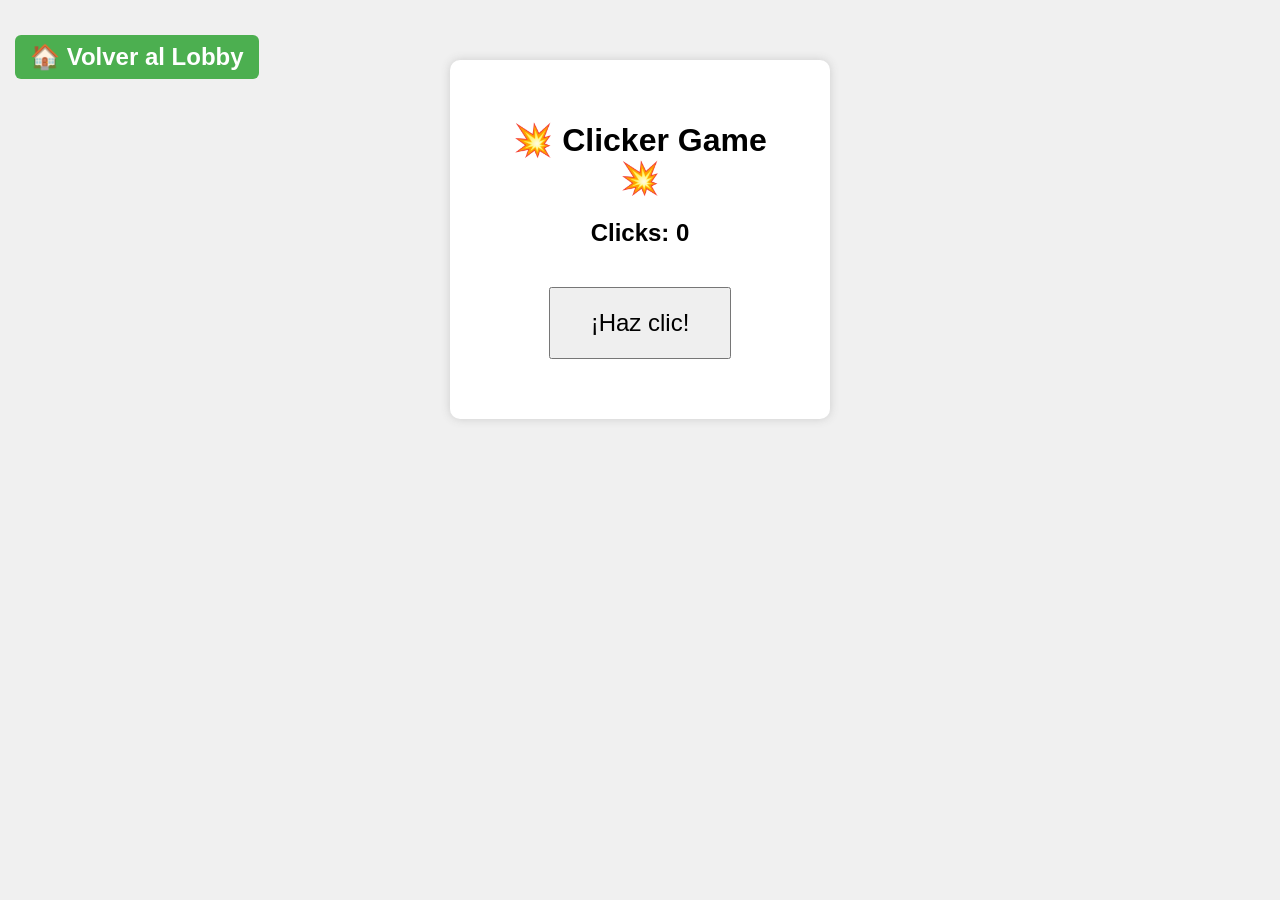
<file: clicker/index.html>
<!DOCTYPE html>
<html lang="es">
<head>
  <meta charset="UTF-8">
  <title>Clicker Game</title>
  <link rel="stylesheet" href="style.css">
</head>
<body>
  <button id="backToLobbyBtn">🏠 Volver al Lobby</button>
  <div class="container">
    <h1>💥 Clicker Game 💥</h1>
    <h2>Clicks: <span id="contador">0</span></h2>
    <button id="boton">¡Haz clic!</button>
    <p id="mensaje"></p>
  </div>

  <script src="script.js"></script>
</body>
</html>
</file>
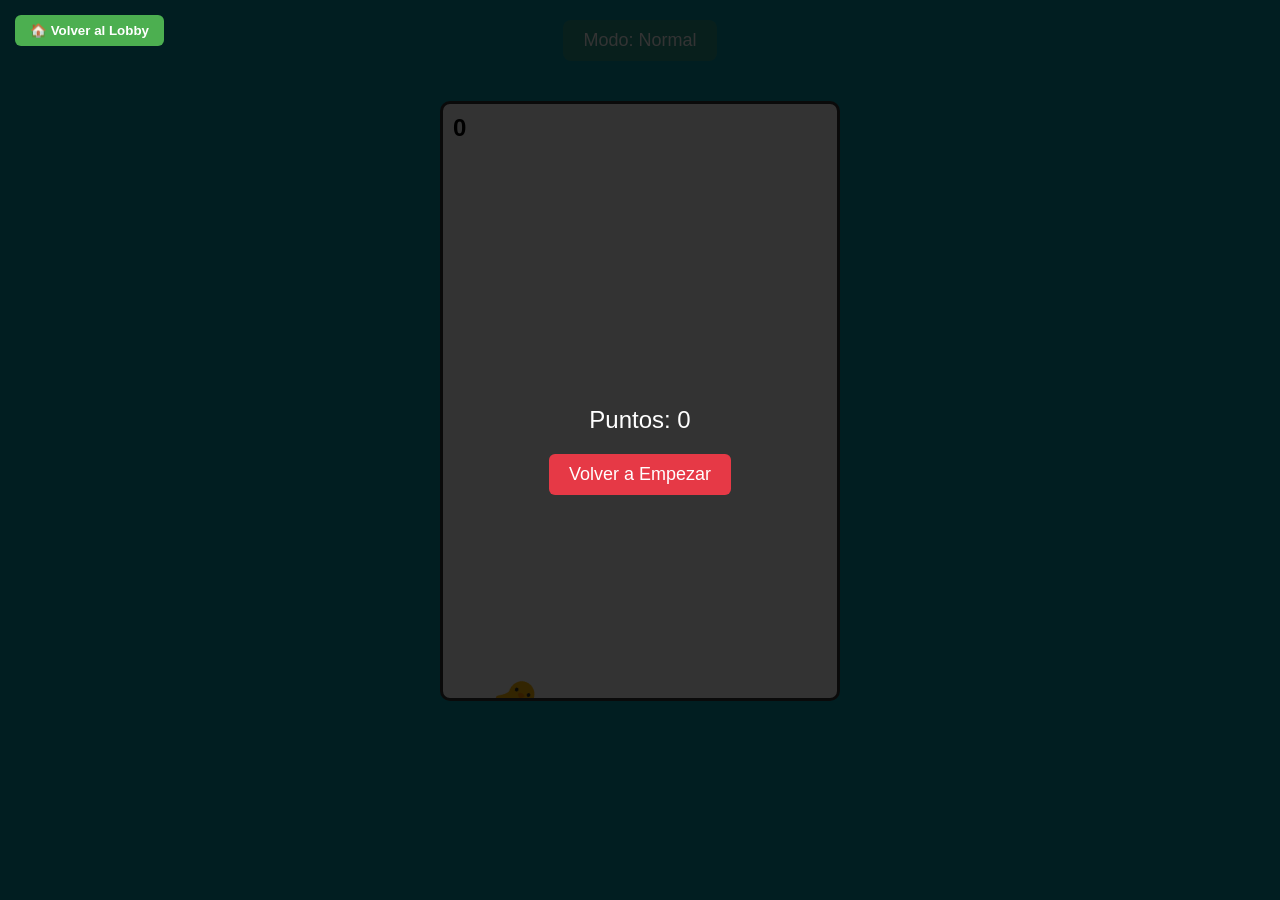
<file: flappy birdd/index.html>
<!DOCTYPE html>
<html lang="es">
<head>
  <meta charset="UTF-8">
  <title>Flappy Bird JS</title>
  <link rel="stylesheet" href="style.css">
</head>
<body>
  <button id="backToLobbyBtn">🏠 Volver al Lobby</button>    
  <button id="modoInfiernoBtn">Modo Infierno</button>
  <div id="game">
    <div id="bird">🐥</div>
    <div class="pipe top" id="pipe-top"></div>
    <div class="pipe bottom" id="pipe-bottom"></div>
    <div id="score">0</div>
  </div>

  <div id="gameOverScreen" style="display:none; position:fixed; top:0; left:0; width:100vw; height:100vh; background: rgba(0,0,0,0.8); color:white; font-size:24px; font-family: Arial, sans-serif; justify-content:center; align-items:center; flex-direction: column; z-index: 100;">
  <div id="finalScore"></div>
  <button id="restartBtn" style="margin-top:20px; padding:10px 20px; font-size:18px; cursor:pointer;">Volver a Empezar</button>
</div>

  <script src="script.js"></script>

</body>
</html>
</file>
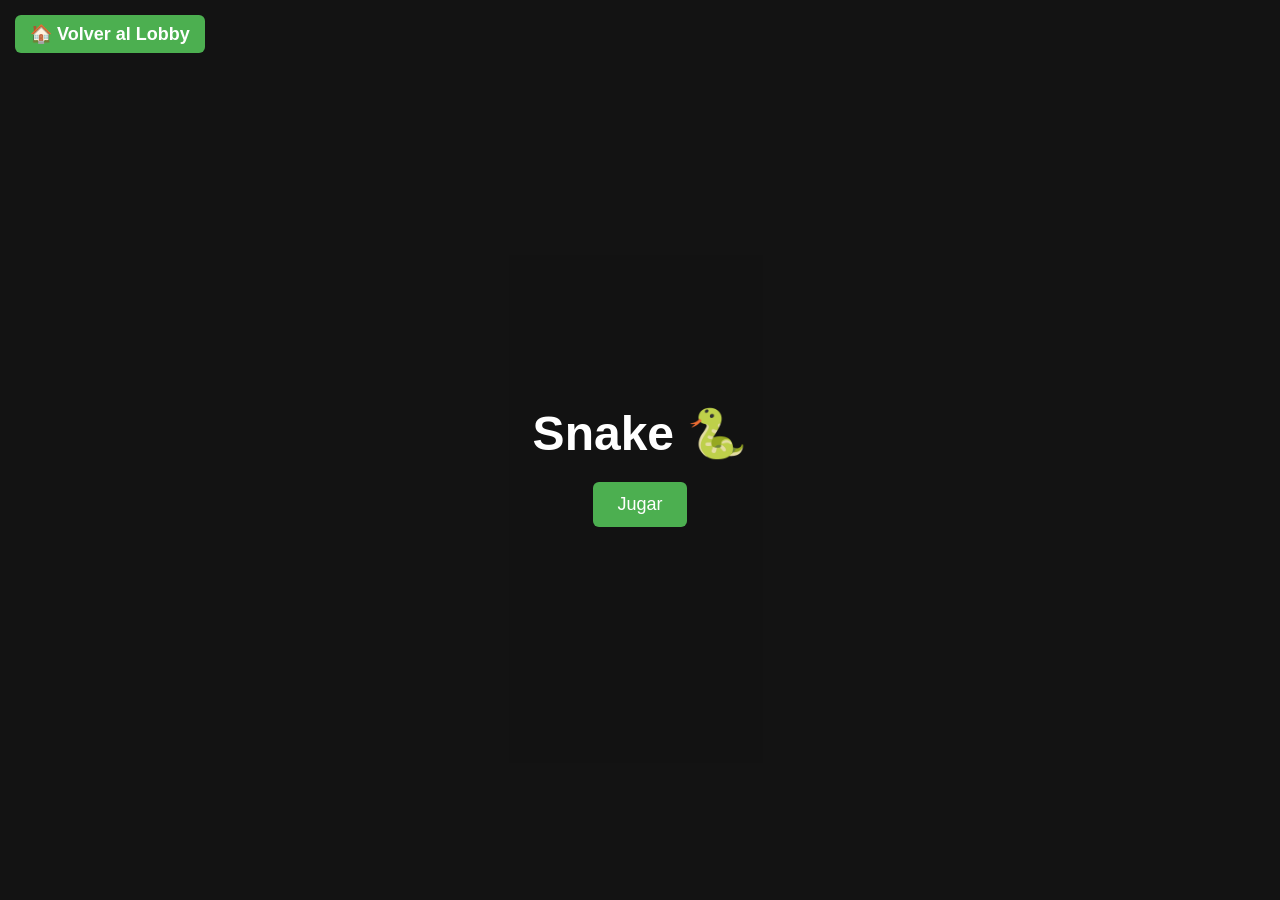
<file: snake/index.html>
<!DOCTYPE html>
<html lang="es">
<head>
  <meta charset="UTF-8" />
  <title>Snake Game</title>
  <link rel="stylesheet" href="style.css" />
</head>
<body>
  <a href="/juegos-jugables/index.html">
   <button id="backToLobbyBtn">🏠 Volver al Lobby</button>
  </a>

  <!-- Pantalla de inicio -->
  <div id="startScreen" class="overlay">
    <h1>Snake 🐍</h1>
    <button id="startBtn">Jugar</button>
  </div>

  <!-- Contenedor juego y puntaje (oculto al inicio) -->
  <div id="gameContainer" style="display:none;">
    <div id="game"></div>
    <div id="score">Puntaje: 0</div>
  </div>

  <!-- Pantalla game over -->
  <div id="gameOverScreen" class="overlay" style="display:none;">
    <h1>Game Over</h1>
    <p id="finalScore"></p>
    <button id="restartBtn">Volver a jugar</button>
  </div>

  <script src="script.js"></script>
</body>
</html>
</file>
<file: clicker/style.css>
body {
  font-family: Arial, sans-serif;
  text-align: center;
  background: #f0f0f0;
  margin: 0;
  padding-top: 60px;
}

.container {
  background: white;
  padding: 40px;
  margin: auto;
  width: 300px;
  border-radius: 10px;
  box-shadow: 0px 0px 10px #ccc;
}

button {
  padding: 20px 40px;
  font-size: 24px;
  cursor: pointer;
  margin-top: 20px;
}

#mensaje {
  margin-top: 20px;
  font-weight: bold;
}

#backToLobbyBtn {
  position: fixed;
  top: 15px;
  left: 15px;
  padding: 8px 15px;
  background-color: #4caf50;
  border: none;
  border-radius: 6px;
  color: white;
  font-weight: bold;
  cursor: pointer;
  z-index: 1000;
  transition: background-color 0.2s ease;
}

#backToLobbyBtn:hover {
  background-color: #45a049;
}
</file>
<file: flappy birdd/style.css>
* {
  margin: 0;
  padding: 0;
  box-sizing: border-box;
}

body {
  background-color: #0496a7;
  font-family: Arial, sans-serif;
}

#game {
  width: 400px;
  height: 600px;
  background-color: #ffffff;
  margin: 40px auto;
  overflow: hidden;
  position: relative;
  border: 3px solid #333;
  border-radius: 10px;
}

.pipe {
  width: 60px;
  background-color: rgb(18, 153, 0);
  position: absolute;
  right: -60px;
}

.top {
  top: 0;
  height: 200px;
}

.bottom {
  bottom: 0;
  height: 300px;
}

#score {
  position: absolute;
  top: 10px;
  left: 10px;
  font-size: 24px;
  font-weight: bold;
  color: #000000;
}

#bird {
  position: absolute;
  top: 200px;
  left: 50px;
  font-size: 40px;  
  user-select: none; 
  transform-origin: center;
  cursor: pointer;
}

@keyframes batirAlas {
  0%, 100% {
    transform: scale(1);
  }
  50% {
    transform: scale(1.1, 0.9);
  }
}

#modoInfiernoBtn {
  display: block;
  margin: 20px auto;
  padding: 10px 20px;
  font-size: 18px;
  cursor: pointer;
  border-radius: 8px;
  border: none;
  background-color: #e63946;
  color: white;
  transition: background-color 0.3s;
}

#modoInfiernoBtn:hover {
  background-color: #d62828;
}


#gameOverScreen {
  display: none;
  position: fixed;
  top: 0; left: 0;
  width: 100vw;
  height: 100vh;
  background: rgba(0,0,0,0.8);
  color: white;
  font-size: 24px;
  font-family: Arial, sans-serif;
  display: flex;
  justify-content: center;
  align-items: center;
  flex-direction: column;
  z-index: 1000;
}

#restartBtn {
  margin-top: 20px;
  padding: 10px 20px;
  font-size: 18px;
  cursor: pointer;
  border: none;
  border-radius: 6px;
  background-color: #e63946;
  color: white;
}

#restartBtn:hover {
  background-color: #d62828;
}

#backToLobbyBtn {
  position: fixed;
  top: 15px;
  left: 15px;
  padding: 8px 15px;
  background-color: #4caf50;
  border: none;
  border-radius: 6px;
  color: white;
  font-weight: bold;
  cursor: pointer;
  z-index: 1000;
  transition: background-color 0.2s ease;
}

#backToLobbyBtn:hover {
  background-color: #45a049;
}
</file>
<file: snake/style.css>
body {
  display: flex;
  flex-direction: column;
  align-items: center;
  font-family: Arial, sans-serif;
  background-color: #111;
  color: white;
  margin-top: 20px;
}

#game {
  display: grid;
  grid-template-columns: repeat(20, 20px);
  grid-template-rows: repeat(20, 20px);
  gap: 1px;
  background-color: #222;
  width: 420px;
  height: 420px;
  border: 3px solid #444;
  border-radius: 8px;
  position: relative;
}

.snake {
  background-color: #4caf50;
  border-radius: 4px;
}

.food {
  background-color: #f44336;
  border-radius: 50%;
}

#score {
  margin-top: 10px;
  font-size: 24px;
}

/* Estilo para overlays de inicio y game over */
.overlay {
  position: fixed;
  top: 0;
  left: 0;
  width: 100vw;
  height: 100vh;
  background-color: rgba(20, 20, 20, 0.95);
  display: flex;
  flex-direction: column;
  justify-content: center;
  align-items: center;
  z-index: 10;
  text-align: center;
}

.overlay h1 {
  font-size: 48px;
  margin-bottom: 20px;
}

.overlay p {
  font-size: 24px;
  margin-bottom: 30px;
}

button {
  background-color: #4caf50;
  border: none;
  padding: 12px 24px;
  border-radius: 6px;
  font-size: 18px;
  color: white;
  cursor: pointer;
  transition: background-color 0.2s ease;
}

button:hover {
  background-color: #45a049;
}

#backToLobbyBtn {
  position: fixed;
  top: 15px;
  left: 15px;
  padding: 8px 15px;
  background-color: #4caf50;
  border: none;
  border-radius: 6px;
  color: white;
  font-weight: bold;
  cursor: pointer;
  z-index: 1000;
  transition: background-color 0.2s ease;
}

#backToLobbyBtn:hover {
  background-color: #45a049;
}
</file>
